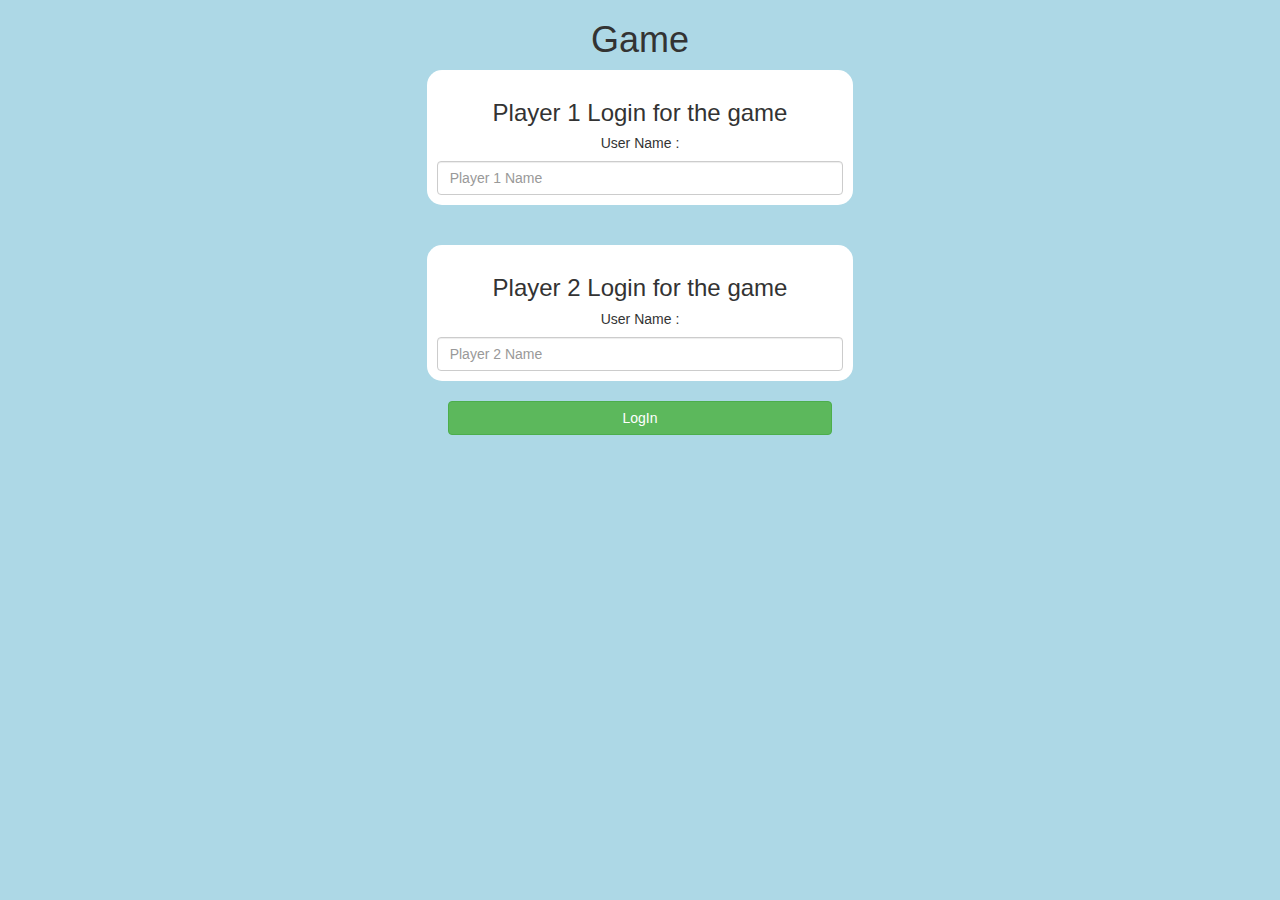
<file: index.html>
<!DOCTYPE html>
<html>

<head>
	<title>Guess The Word</title>

	<meta name="viewport" content="width=device-width, initial-scale=1">
	<link rel="stylesheet" href="https://maxcdn.bootstrapcdn.com/bootstrap/3.4.0/css/bootstrap.min.css">
	<script src="https://ajax.googleapis.com/ajax/libs/jquery/3.4.1/jquery.min.js"></script>
	<script src="https://maxcdn.bootstrapcdn.com/bootstrap/3.4.0/js/bootstrap.min.js"></script>

	<link rel="stylesheet" type="text/css" href="game.css">

	<script src="game_login.js"></script>
</head>

<body>
	<center>
		<h1>Game</h1>
		<div class="login_div1 col-lg-4 col-sm-8 col-md-8 col-xs-11">

			<h3>Player 1 Login for the game
			</h3>

			<h5> User Name :</h5>

			<input type="text" placeholder="Player 1 Name" class="form-control" id="Player_1">
		</div>
		<br>
		<br>
		<div class="login_div2 col-lg-4 col-sm-8 col-md-8 col-xs-11"">
			<h3>Player 2 Login for the game
			</h3>

			<h5> User Name :</h5>

			<input type=" text" placeholder="Player 2 Name" class="form-control" id="Player_2">
		</div>
		<br>
		<button style="width: 30%" id="Log_in" class="btn btn-success" onclick="LogIn()"> LogIn </button>
	</center>


</body>

</html>
</file>
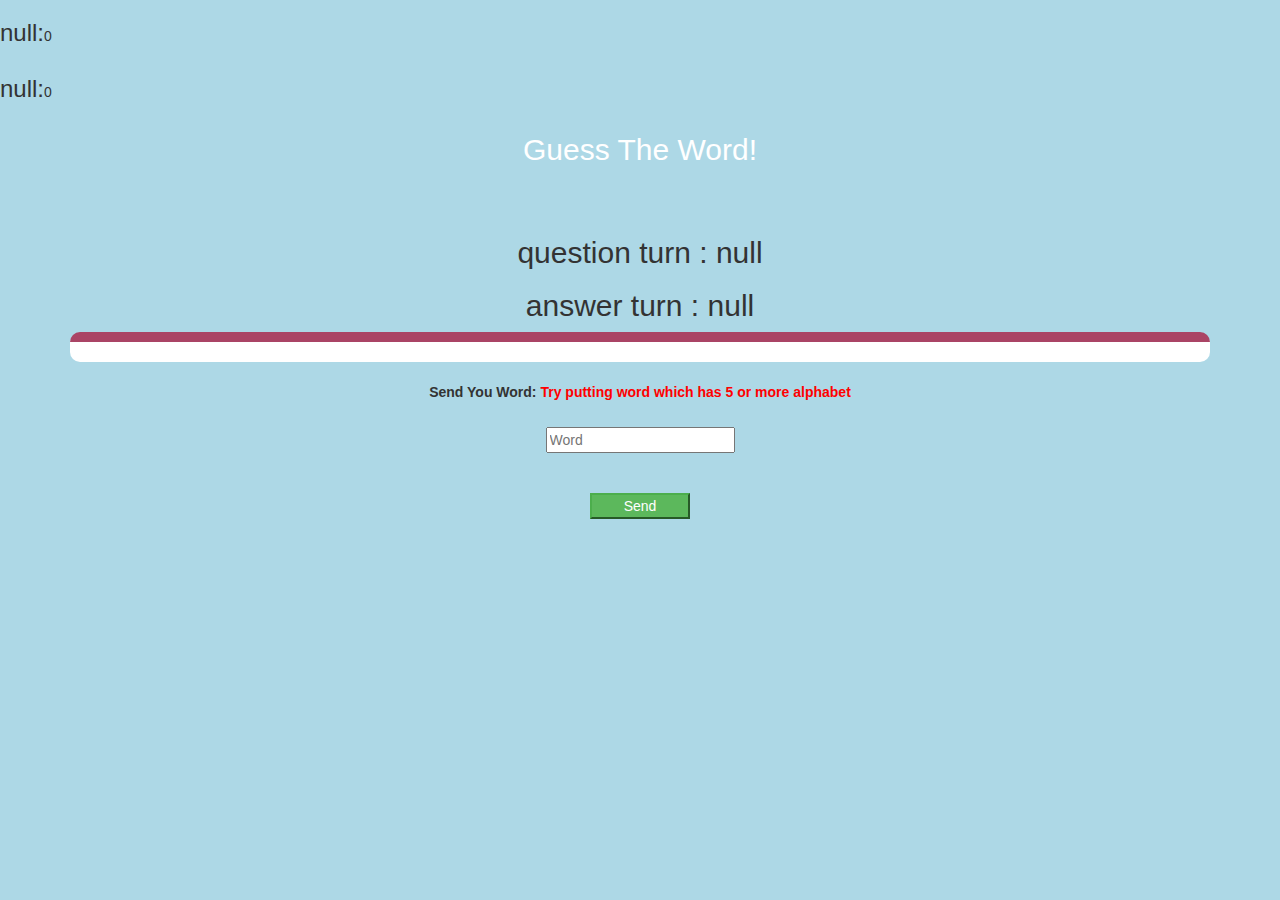
<file: game_page.html>
<!DOCTYPE html>
<html>

<head>
	<title>Guess The Word</title>

	<meta name="viewport" content="width=device-width, initial-scale=1">
	<link rel="stylesheet" href="https://maxcdn.bootstrapcdn.com/bootstrap/3.4.0/css/bootstrap.min.css">
	<script src="https://ajax.googleapis.com/ajax/libs/jquery/3.4.1/jquery.min.js"></script>
	<script src="https://maxcdn.bootstrapcdn.com/bootstrap/3.4.0/js/bootstrap.min.js"></script>

	<link rel="stylesheet" type="text/css" href="game.css">
</head>

<body>
	<h3 id="player1_name"> </h3><span id="player1_score"></span>
	<br>
	<h3 id="player2_name"></h3><span id="player2_score"></span>

	<div class="container">
		<center>
			<h2 style="color: white;">Guess The Word!</h2>


			<br>
			<br>
			<h2 id="Player_question"></h2>
			<h2 id="Player_answer"></h2>
			<div id="output"></div>
			<br>
			<label>Send You Word: <b style="color: red">Try putting word which has 5 or more alphabet</b></label>
			<br>
			<br>
			<input type="text" placeholder="Word" class="font-control" id="Word">

			<br>
			<br>
			<br>
			<button id="Send" class="btn-success" onclick="Send()">Send</button>
		</center>
	</div>

	<script src="game_page.js"></script>
</body>

</html>
</file>
<file: game.css>
body
{
	background: lightblue;
}

	.login_div1 , .login_div2
	{
		background: white;
		padding: 10px;
		float: none;
		border-radius: 15px;
		
	}


#player1_name , #player2_name
{
	display: inline-block;
	

}
#word
{
	width: 60%;
}
#word_display
{
	letter-spacing: 5px;
}
#output
{
background: white;
border-radius: 10px;
border-top: 10px solid #AA4465;
padding: 10px;
float: none;
text-align: left;
}

#Send
{
 width: 100px;
}
</file>
